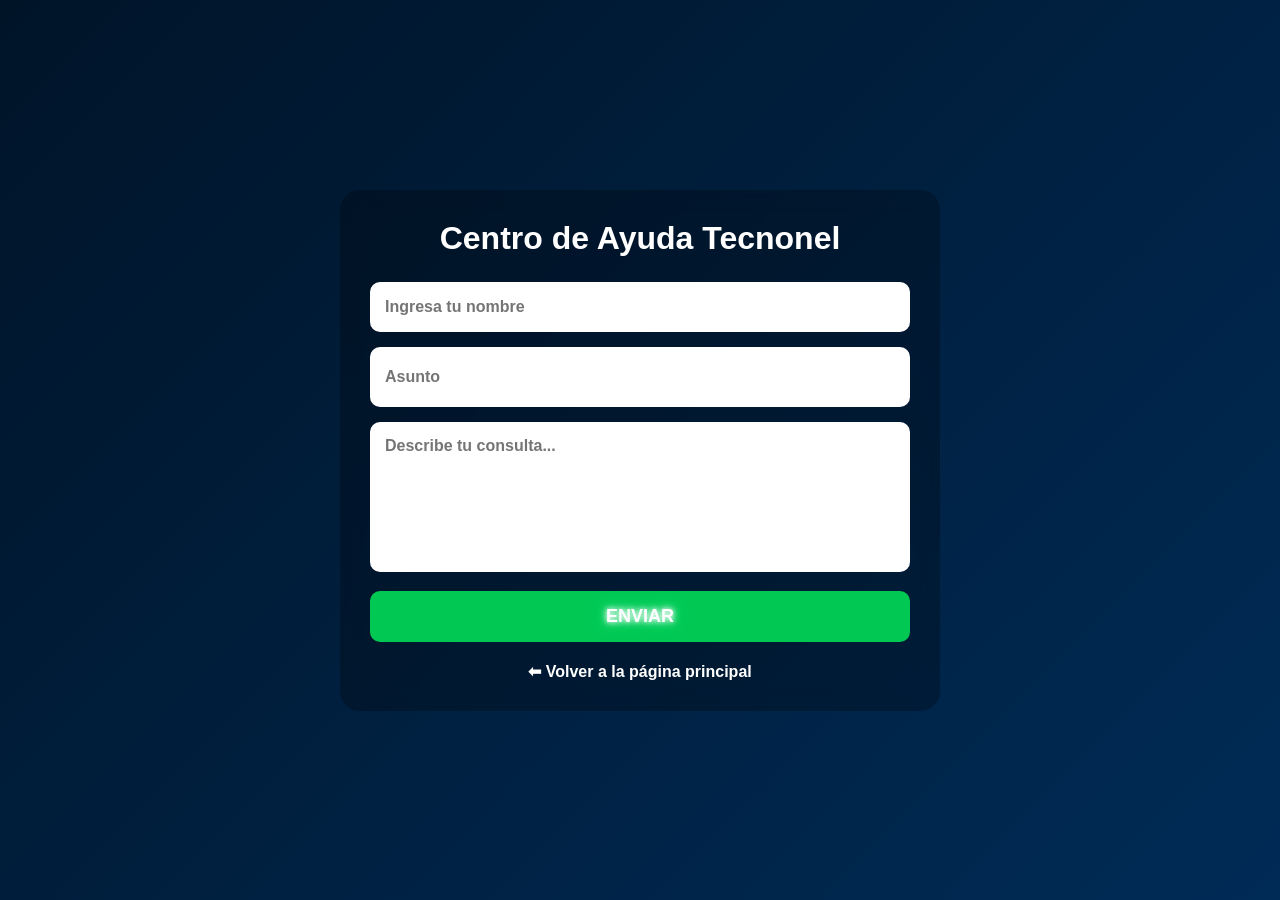
<file: ayuda.html>
<!DOCTYPE html>
<html lang="es">

<head>
    <meta charset="UTF-8">
    <meta name="viewport" content="width=device-width, initial-scale=1.0">
    <base href="/Tecnonel/">
    <link rel="icon" type="image/png" href="img/logo.png">

    <title>Centro de Ayuda - Tecnonel</title>

    <style>
        * {
            margin: 0;
            padding: 0;
            box-sizing: border-box;
            font-family: Arial, sans-serif;
        }
        
        body {
            height: 100vh;
            display: flex;
            justify-content: center;
            align-items: center;
            background: linear-gradient(-45deg, #001f3f, #002855, #003366, #001428);
            background-size: 400% 400%;
            animation: rgbBlue 8s ease infinite;
        }
        
        @keyframes rgbBlue {
            0% {
                background-position: 0% 50%;
            }
            50% {
                background-position: 100% 50%;
            }
            100% {
                background-position: 0% 50%;
            }
        }
        
        .contenedor {
            width: 90%;
            max-width: 600px;
            background: rgba(0, 0, 0, 0.25);
            backdrop-filter: blur(10px);
            padding: 30px;
            border-radius: 20px;
            text-align: center;
        }
        
        h1 {
            color: white;
            margin-bottom: 25px;
        }
        
        input,
        textarea {
            width: 100%;
            background: white;
            color: black;
            font-weight: bold;
            border: none;
            border-radius: 10px;
            padding: 15px;
            margin-bottom: 15px;
            font-size: 16px;
        }
        
        #nombre {
            height: 50px;
        }
        
        #asunto {
            height: 60px;
        }
        
        #mensaje {
            height: 150px;
            resize: none;
        }
        
        .btn-enviar {
            width: 100%;
            padding: 15px;
            border: none;
            border-radius: 10px;
            cursor: pointer;
            background: #00c853;
            color: white;
            font-size: 18px;
            font-weight: bold;
            text-shadow: 0 0 5px #fff, 0 0 10px #fff, 0 0 20px #00ff88;
            transition: .3s;
        }
        
        .btn-enviar:hover {
            transform: scale(1.03);
        }
        
        .volver {
            display: inline-block;
            margin-top: 20px;
            text-decoration: none;
            color: white;
            font-weight: bold;
        }
        
        .volver:hover {
            text-decoration: underline;
        }
    </style>
</head>

<body>

    <div class="contenedor">

        <h1>Centro de Ayuda Tecnonel</h1>

        <form action="https://formsubmit.co/tecnonel2026@gmail.com" method="POST">

            <input type="text" name="Nombre" id="nombre" placeholder="Ingresa tu nombre" required>

            <input type="text" name="Asunto" id="asunto" placeholder="Asunto" required>

            <textarea name="Mensaje" id="mensaje" placeholder="Describe tu consulta..." required></textarea>

            <input type="hidden" name="_captcha" value="false">

            <button class="btn-enviar" type="submit">
ENVIAR
</button>

        </form>

        <a href="index.html" class="volver">
⬅ Volver a la página principal
</a>

    </div>

</body>

</html>
</file>
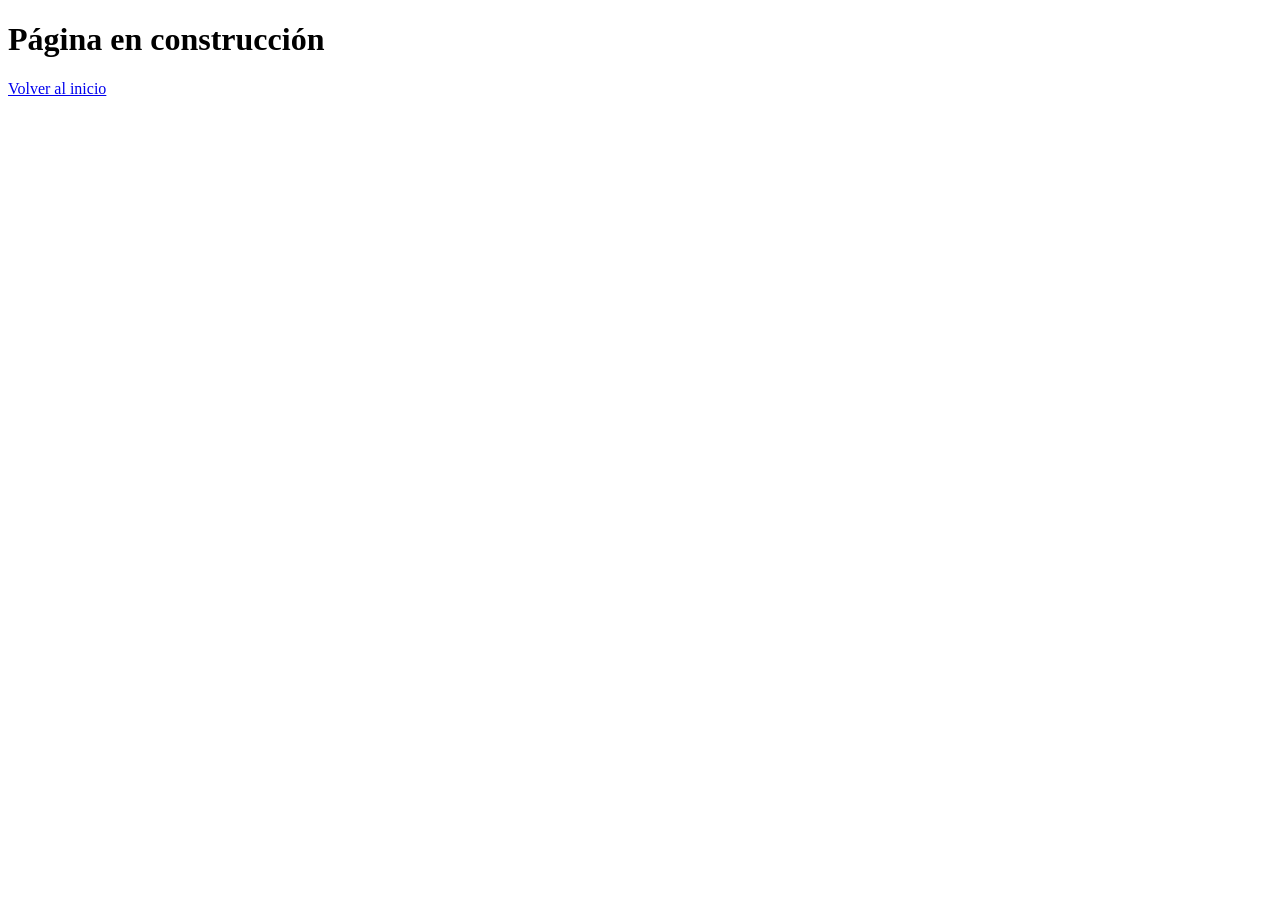
<file: carrito.html>
<!DOCTYPE html>
<html lang="es">

<head>
    <meta charset="UTF-8">
    <base href="/Tecnonel/">
    <link rel="icon" type="image/png" href="img/logo.png">

    <title>Página</title>
</head>

<body>

    <h1>Página en construcción</h1>

    <a href="index.html">Volver al inicio</a>

</body>

</html>
</file>
